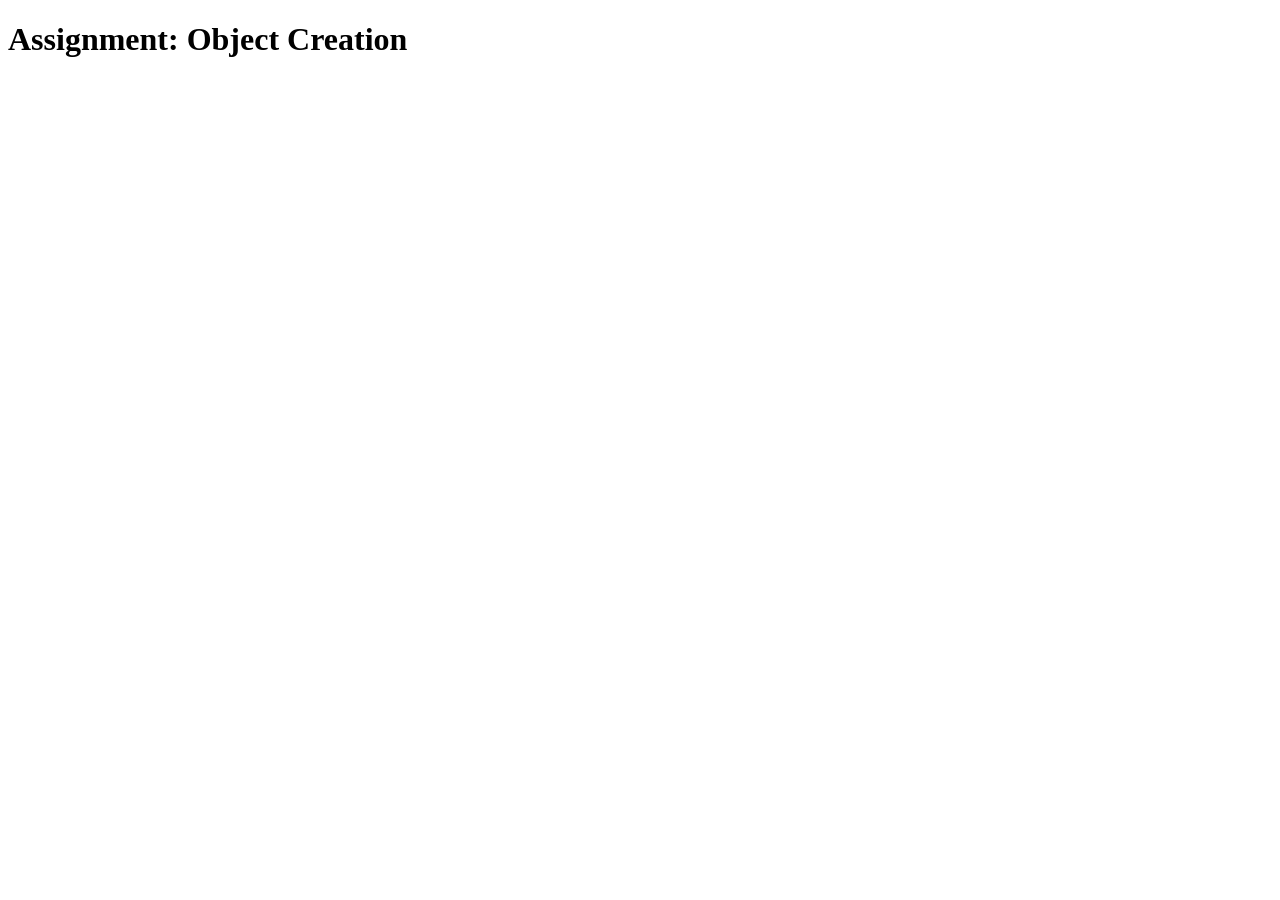
<file: block-BJaahs/code/index.html>
<!DOCTYPE html>
<html lang="en">
<head>
    <meta charset="UTF-8">
    <meta http-equiv="X-UA-Compatible" content="IE=edge">
    <meta name="viewport" content="width=device-width, initial-scale=1.0">
    <title>Assingment Object Creation</title>
</head>
<body>
    <h1>Assignment: Object Creation</h1>
    <script src="index.js"></script>
</body>
</html>
</file>
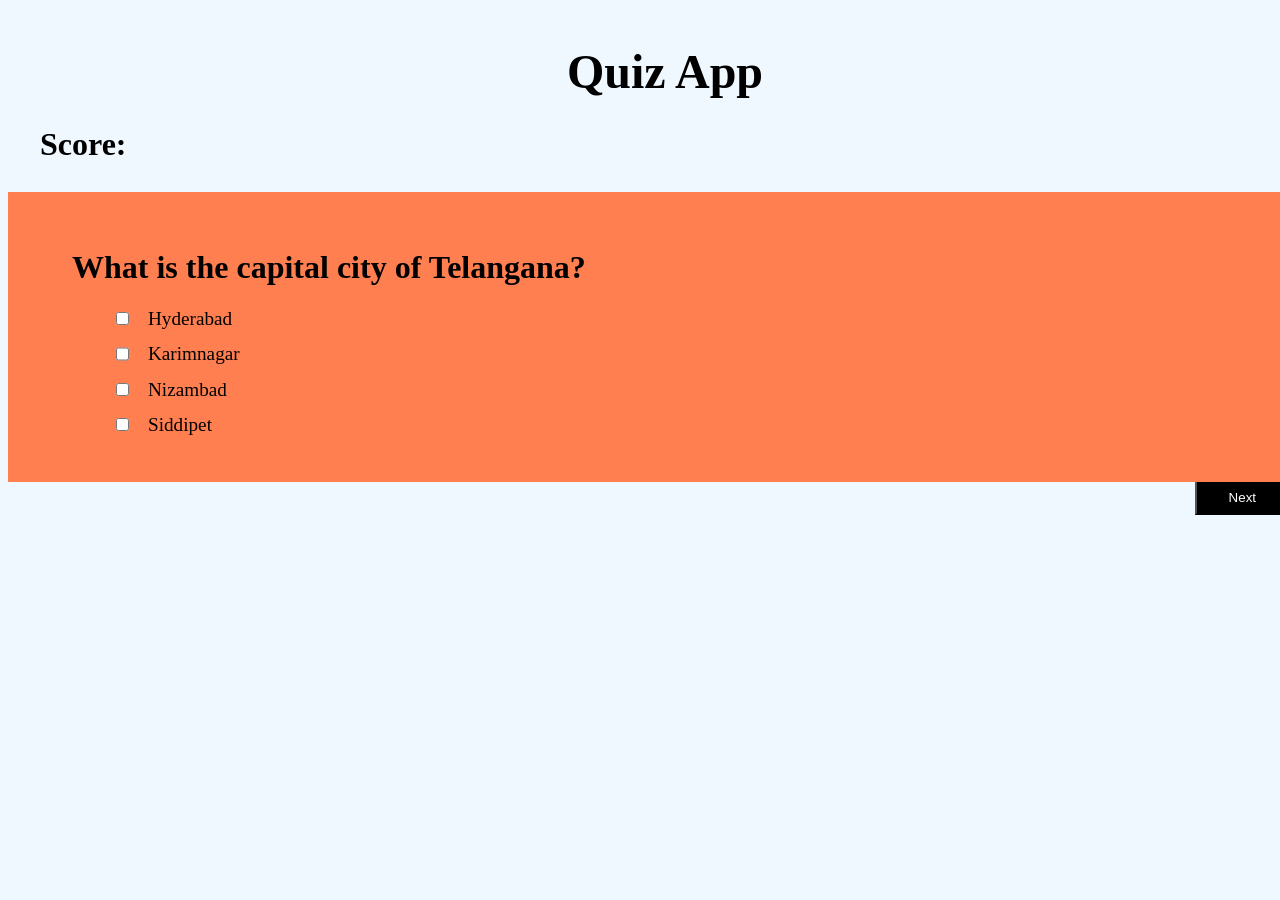
<file: block-BJaaim/code/index.html>
<!DOCTYPE html>
<html lang="en">
<head>
    <meta charset="UTF-8">
    <meta http-equiv="X-UA-Compatible" content="IE=edge">
    <meta name="viewport" content="width=device-width, initial-scale=1.0">
    <link rel="stylesheet" href="style.css">
    <title>Quiz App</title>
</head>
<body>
    <header class="container">
        <h1>Quiz App</h1>
    </header>
    <main class="">
        <div class="container">
            <span>Score:</span>
        </div>
      
      <div class="box container">

      </div>
      <div class="nav-btn container">
        <div>
            <button class="prev">Prev</button>
        </div>
          <div>
              <button class="next">Next</button>
          </div>
       
      </div>
      <div class="res">
          <button class="res-btn">Show Results</button>
      </div>
    </main>
    <script src="data.js"></script>
    <script src="index.js"></script>

</body>
</html>
</file>
<file: block-BJaaim/code/style.css>
{
margin: 0;
padding: 0;
border: 0;
outline: 0;
font-size: 100%;
vertical-align: baseline;
background: transparent;
}
body {
line-height: 1;
}
ol, ul {
list-style: none;
}
blockquote, q {
quotes: none;
}
blockquote:before, blockquote:after,
q:before, q:after {
content: '';
content: none;
}

/* remember to define focus styles! */
:focus {
outline: 0;
}

/* remember to highlight inserts somehow! */
ins {
text-decoration: none;
}
del {
text-decoration: line-through;
}

/* tables still need 'cellspacing="0"' in the markup */
table {
border-collapse: collapse;
border-spacing: 0;
}


h1{
text-align: center;
font-size: 3rem;
margin-top: 3rem;
}
body{
background-color: aliceblue;
}

.box{
background-color: coral;


}

.container{
max-width: 1250px;
width: 100%;
padding: 0 32px;
margin: 0 auto;
}
h2{
font-size: 2rem;

}
.q{
display: flex;
margin-top: 1rem;

}
li{
font-size: 1.2rem;
margin-left: 1rem;

}
.qbox{
padding: 2rem;
margin-top: 2rem;
position: relative;
}
span{
font-size: 2rem;
font-weight: bold;
margin-top: 1.7rem;
display: block;
}
button{



margin-top: 0rem;
background-color: black;
color: white;
border-top: none;
padding: .5rem 2rem ;
}

.nav-btn{

display: flex;
justify-content: space-between;
}
.res{
display: flex;
justify-content: center;
margin-top: 2rem;
}
</file>
